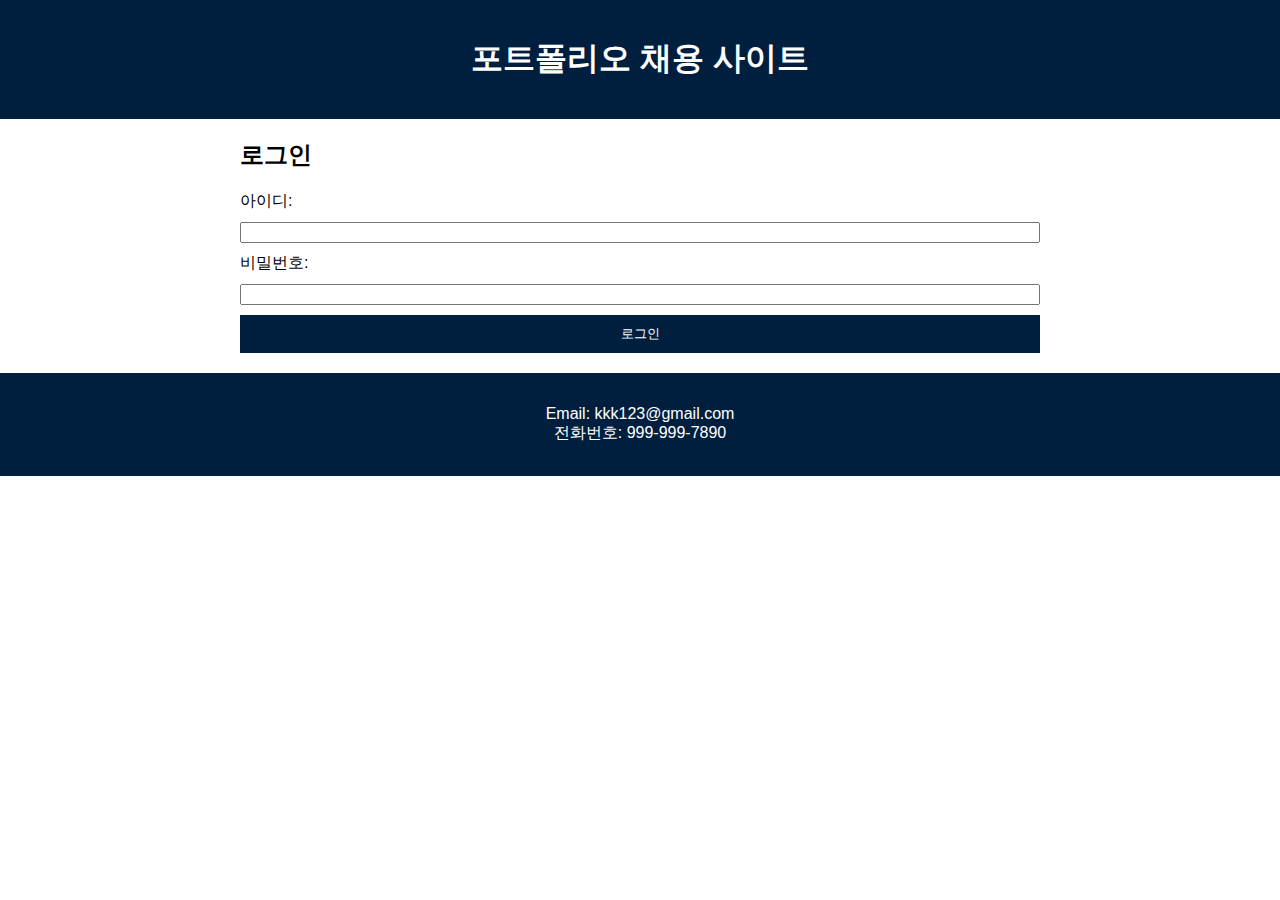
<file: index.html>
<!DOCTYPE html>
<html lang="en">
<head>
    <meta charset="UTF-8">
    <meta name="viewport" content="width=device-width, initial-scale=1.0">
    <title>로그인 페이지</title>
    <link rel="stylesheet" href="스타일.css">
</head>
<body>
    <header>
        <div class="c">
            <h1>포트폴리오 채용 사이트</h1>
        </div>
    </header>
    <main>
        <div class="c">
            <section>
                <h2>로그인</h2>
                <form id="loginForm">
                    <label for="id">아이디:</label>
                    <input type="text" id="id" name="id" required>
                    <label for="password">비밀번호:</label>
                    <input type="password" id="password" name="password" required>
                    <button type="submit">로그인</button>
                </form>
            </section>
        </div>
    </main>
    <footer>
        <div class="c">
            <p>Email: kkk123@gmail.com<br>전화번호: 999-999-7890</p>
        </div>
    </footer>
    <script src="로그인.js"></script>
</body>
</html>
</file>
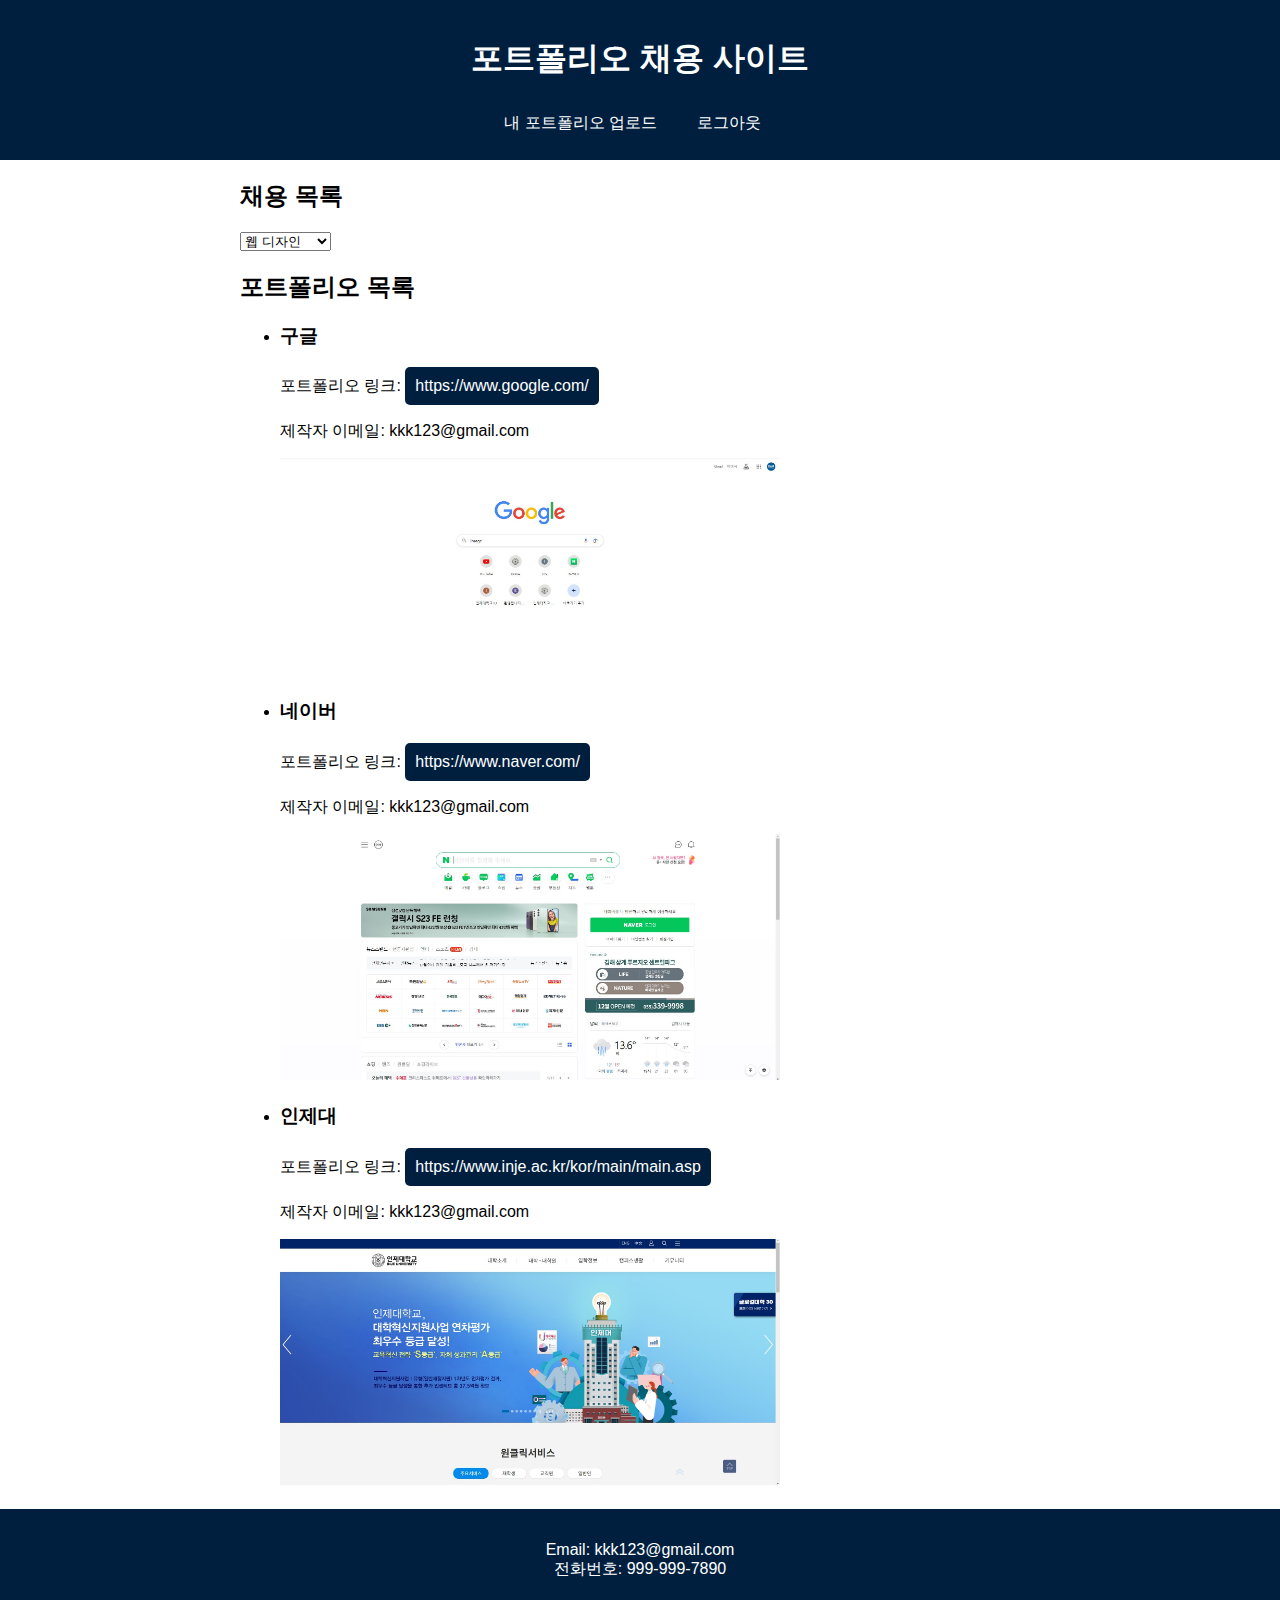
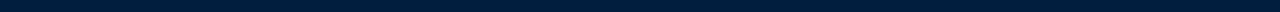
<file: 메인.html>
<!DOCTYPE html>
<html lang="en">
    <head>
        <meta charset="UTF-8">
        <meta name="viewport" content="width=device-width, initial-scale=1.0">
        <title>포트폴리오 채용 사이트</title>
        <link rel="stylesheet" href="스타일.css">
    </head>
<body>
    <header>
        <div class="c">
            <h1>포트폴리오 채용 사이트</h1>
            <a href="업로드.html">내 포트폴리오 업로드</a>
            <a href="index.html">로그아웃</a>
        </div>
    </header>
    <main>
        </select>
        <div class="c">
            <section>
                <h2>채용 목록</h2>
                <select id="q" name="q">
                    <option value="1">웹 디자인</option>
                    <option value="2">3D 모델링</option>
                    <option value="3">영상 디자인</option>
                </select>
            </section>
            <section>
                <h2>포트폴리오 목록</h2>
                <ul>
                    <li>
                        <h3>구글</h3>
                        <p>포트폴리오 링크: <a href="https://www.google.com/">https://www.google.com/</a></p>
                        <p>제작자 이메일: kkk123@gmail.com</p>
                        <img src="웹.JPG" style="width: 500px;">
                    </li>
                    <li>
                        <h3>네이버</h3>
                        <p>포트폴리오 링크: <a href="https://www.naver.com/">https://www.naver.com/</a></p>
                        <p>제작자 이메일: kkk123@gmail.com</p>
                        <img src="웹2.JPG" style="width: 500px;">
                    </li>
                    <li>
                        <h3>인제대</h3>
                        <p>포트폴리오 링크: <a href="https://www.inje.ac.kr/kor/main/main.asp">https://www.inje.ac.kr/kor/main/main.asp</a></p>
                        <p>제작자 이메일: kkk123@gmail.com</p>
                        <img src="웹3.JPG" style="width: 500px;">
                    </li>
                </ul>
            </section>
        </div>
    </main>
    <footer>
        <div class="a">
            <p>Email: kkk123@gmail.com<br>전화번호: 999-999-7890</p>
        </div>
    </footer>
</body>
</html>
</file>
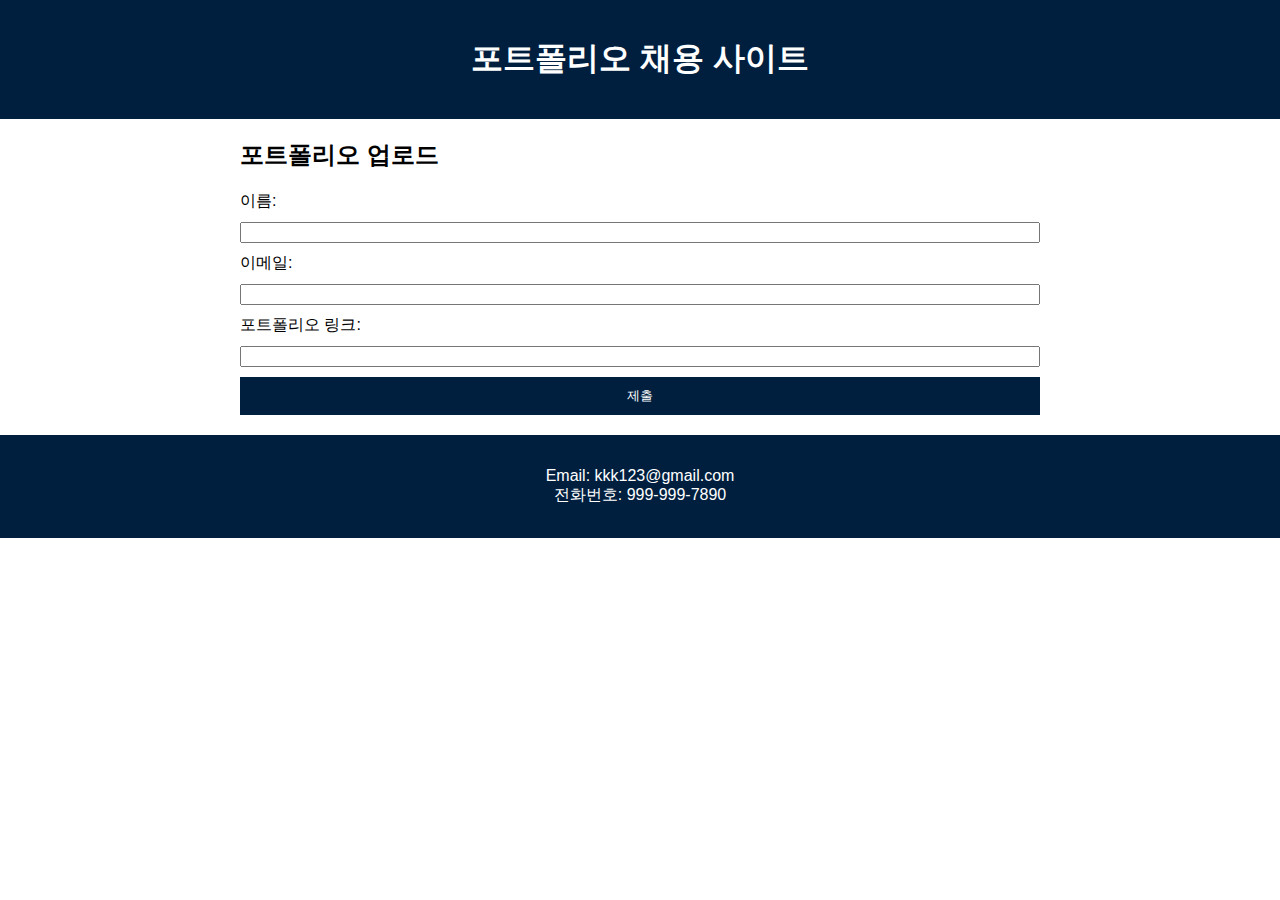
<file: 업로드.html>
<!DOCTYPE html>
<html lang="en">
<head>
    <meta charset="UTF-8">
    <meta name="viewport" content="width=device-width, initial-scale=1.0">
    <title>포트폴리오 업로드</title>
    <link rel="stylesheet" href="스타일.css">
</head>
<body>
    <header>
            <h1>포트폴리오 채용 사이트</h1>
    </header>
    <main>
        <div class="c">
                <h2>포트폴리오 업로드</h2>
                <form>
                    <label for="name">이름:</label>
                    <input type="text" id="name" name="name">
                    <label for="email">이메일:</label>
                    <input type="email" id="email" name="email">
                    <label for="portfolio">포트폴리오 링크:</label>
                    <input type="url" id="portfolio" name="portfolio">
                    <button type="submit">제출</button>
                </form>
        </div>
    </main>
    <footer>
        <div class="c">
            <p>Email: kkk123@gmail.com<br>전화번호: 999-999-7890</p>
        </div>
    </footer>
</body>
</html>
</file>
<file: 스타일.css>
a {display: inline-block;
    margin-right: 15px;
    padding: 10px;
    text-decoration: none;
    color: #fff;
    background-color: #001f3f;
    border-radius: 5px;}

    
body {font-family: Arial, sans-serif;
    margin: 0;
    padding: 0;}

.c { max-width: 800px;
    margin: 0 auto;
    padding: 0 20px;}
    
header, footer {background-color: #001f3f;
    color: white;
    padding: 1em 0;
    text-align: center;}

main {margin: 20px 0;}

form {display: grid;
    gap: 10px;}

button {padding: 10px;
    background-color: #001f3f;
    color: white;
    border: none;
    cursor: pointer;}
</file>
